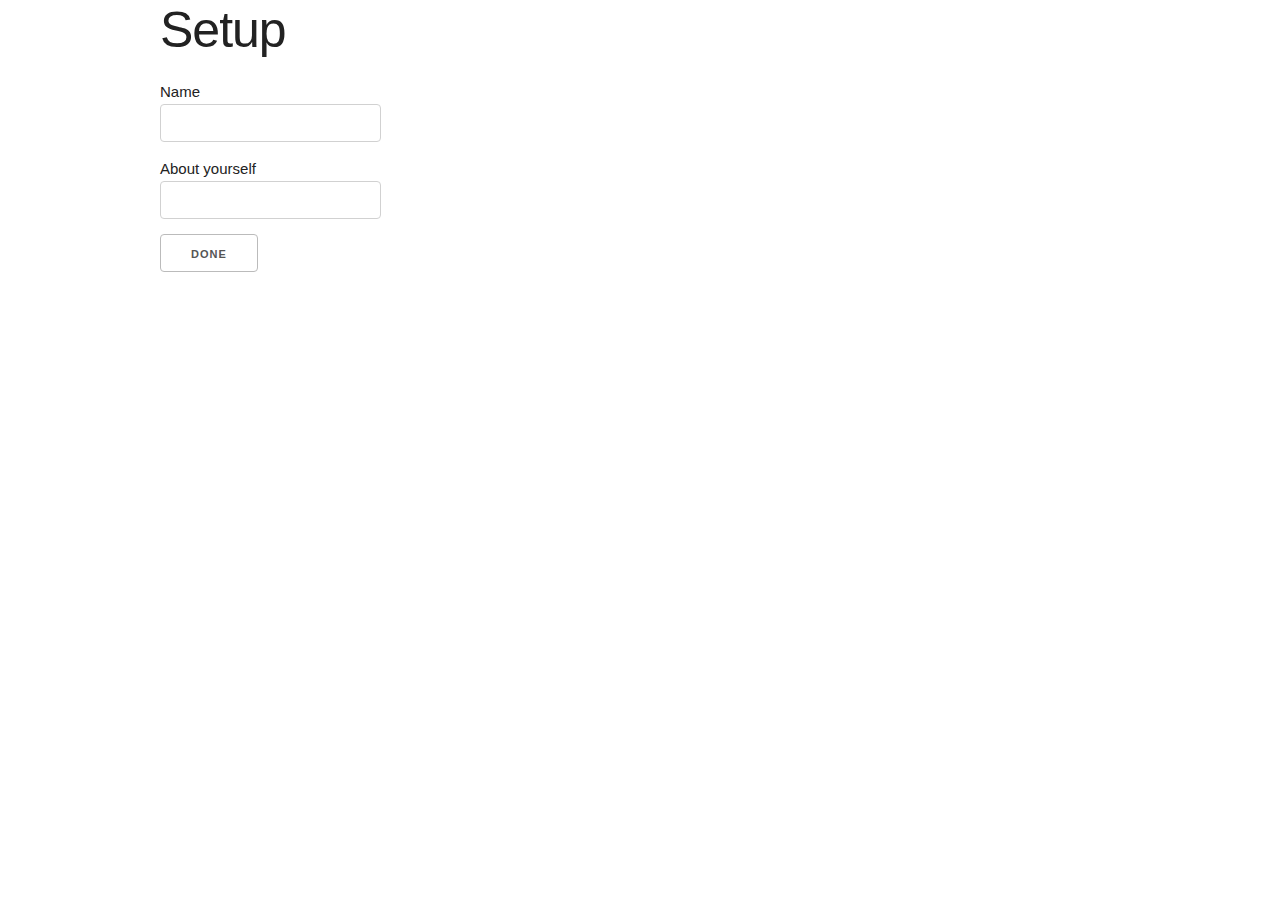
<file: templates/initialization.html>
<!doctype html>
<html>
<head>
    <meta charset="utf-8">
    <title>Decser | Setup</title>
    <meta name="viewport" content="width=device-width, initial-scale=1">
    <link rel="stylesheet" href="/static/css/normalize.css">
    <link rel="stylesheet" href="/static/css/skeleton.css">
</head>
<body>
<div class="container">
    <div class="row">
        <div class="six columns">
            <h1>Setup</h1>
            <form action="" method=post enctype=multipart/form-data>
                Name<br><input type=text name=user_name><br>
                About yourself<br><input type=text name=user_description><br>
                <input type=submit value=Done>
            </form>
        </div>
    </div>
</div>
</body>
</html>
</file>
<file: static/css/skeleton.css>
/*
* Skeleton V2.0.4
* Copyright 2014, Dave Gamache
* www.getskeleton.com
* Free to use under the MIT license.
* http://www.opensource.org/licenses/mit-license.php
* 12/29/2014
*/


/* Table of contents
––––––––––––––––––––––––––––––––––––––––––––––––––
- Grid
- Base Styles
- Typography
- Links
- Buttons
- Forms
- Lists
- Code
- Tables
- Spacing
- Utilities
- Clearing
- Media Queries
*/


/* Grid
–––––––––––––––––––––––––––––––––––––––––––––––––– */
.container {
  position: relative;
  width: 100%;
  max-width: 960px;
  margin: 0 auto;
  padding: 0 20px;
  box-sizing: border-box; }
.column,
.columns {
  width: 100%;
  float: left;
  box-sizing: border-box; }

/* For devices larger than 400px */
@media (min-width: 400px) {
  .container {
    width: 85%;
    padding: 0; }
}

/* For devices larger than 550px */
@media (min-width: 550px) {
  .container {
    width: 80%; }
  .column,
  .columns {
    margin-left: 4%; }
  .column:first-child,
  .columns:first-child {
    margin-left: 0; }

  .one.column,
  .one.columns                    { width: 4.66666666667%; }
  .two.columns                    { width: 13.3333333333%; }
  .three.columns                  { width: 22%;            }
  .four.columns                   { width: 30.6666666667%; }
  .five.columns                   { width: 39.3333333333%; }
  .six.columns                    { width: 48%;            }
  .seven.columns                  { width: 56.6666666667%; }
  .eight.columns                  { width: 65.3333333333%; }
  .nine.columns                   { width: 74.0%;          }
  .ten.columns                    { width: 82.6666666667%; }
  .eleven.columns                 { width: 91.3333333333%; }
  .twelve.columns                 { width: 100%; margin-left: 0; }

  .one-third.column               { width: 30.6666666667%; }
  .two-thirds.column              { width: 65.3333333333%; }

  .one-half.column                { width: 48%; }

  /* Offsets */
  .offset-by-one.column,
  .offset-by-one.columns          { margin-left: 8.66666666667%; }
  .offset-by-two.column,
  .offset-by-two.columns          { margin-left: 17.3333333333%; }
  .offset-by-three.column,
  .offset-by-three.columns        { margin-left: 26%;            }
  .offset-by-four.column,
  .offset-by-four.columns         { margin-left: 34.6666666667%; }
  .offset-by-five.column,
  .offset-by-five.columns         { margin-left: 43.3333333333%; }
  .offset-by-six.column,
  .offset-by-six.columns          { margin-left: 52%;            }
  .offset-by-seven.column,
  .offset-by-seven.columns        { margin-left: 60.6666666667%; }
  .offset-by-eight.column,
  .offset-by-eight.columns        { margin-left: 69.3333333333%; }
  .offset-by-nine.column,
  .offset-by-nine.columns         { margin-left: 78.0%;          }
  .offset-by-ten.column,
  .offset-by-ten.columns          { margin-left: 86.6666666667%; }
  .offset-by-eleven.column,
  .offset-by-eleven.columns       { margin-left: 95.3333333333%; }

  .offset-by-one-third.column,
  .offset-by-one-third.columns    { margin-left: 34.6666666667%; }
  .offset-by-two-thirds.column,
  .offset-by-two-thirds.columns   { margin-left: 69.3333333333%; }

  .offset-by-one-half.column,
  .offset-by-one-half.columns     { margin-left: 52%; }

}


/* Base Styles
–––––––––––––––––––––––––––––––––––––––––––––––––– */
/* NOTE
html is set to 62.5% so that all the REM measurements throughout Skeleton
are based on 10px sizing. So basically 1.5rem = 15px :) */
html {
  font-size: 62.5%; }
body {
  font-size: 1.5em; /* currently ems cause chrome bug misinterpreting rems on body element */
  line-height: 1.6;
  font-weight: 400;
  font-family: "Raleway", "HelveticaNeue", "Helvetica Neue", Helvetica, Arial, sans-serif;
  color: #222; }


/* Typography
–––––––––––––––––––––––––––––––––––––––––––––––––– */
h1, h2, h3, h4, h5, h6 {
  margin-top: 0;
  margin-bottom: 2rem;
  font-weight: 300; }
h1 { font-size: 4.0rem; line-height: 1.2;  letter-spacing: -.1rem;}
h2 { font-size: 3.6rem; line-height: 1.25; letter-spacing: -.1rem; }
h3 { font-size: 3.0rem; line-height: 1.3;  letter-spacing: -.1rem; }
h4 { font-size: 2.4rem; line-height: 1.35; letter-spacing: -.08rem; }
h5 { font-size: 1.8rem; line-height: 1.5;  letter-spacing: -.05rem; }
h6 { font-size: 1.5rem; line-height: 1.6;  letter-spacing: 0; }

/* Larger than phablet */
@media (min-width: 550px) {
  h1 { font-size: 5.0rem; }
  h2 { font-size: 4.2rem; }
  h3 { font-size: 3.6rem; }
  h4 { font-size: 3.0rem; }
  h5 { font-size: 2.4rem; }
  h6 { font-size: 1.5rem; }
}

p {
  margin-top: 0; }


/* Links
–––––––––––––––––––––––––––––––––––––––––––––––––– */
a {
  color: #1EAEDB; }
a:hover {
  color: #0FA0CE; }


/* Buttons
–––––––––––––––––––––––––––––––––––––––––––––––––– */
.button,
button,
input[type="submit"],
input[type="reset"],
input[type="button"] {
  display: inline-block;
  height: 38px;
  padding: 0 30px;
  color: #555;
  text-align: center;
  font-size: 11px;
  font-weight: 600;
  line-height: 38px;
  letter-spacing: .1rem;
  text-transform: uppercase;
  text-decoration: none;
  white-space: nowrap;
  background-color: transparent;
  border-radius: 4px;
  border: 1px solid #bbb;
  cursor: pointer;
  box-sizing: border-box; }
.button:hover,
button:hover,
input[type="submit"]:hover,
input[type="reset"]:hover,
input[type="button"]:hover,
.button:focus,
button:focus,
input[type="submit"]:focus,
input[type="reset"]:focus,
input[type="button"]:focus {
  color: #333;
  border-color: #888;
  outline: 0; }
.button.button-primary,
button.button-primary,
input[type="submit"].button-primary,
input[type="reset"].button-primary,
input[type="button"].button-primary {
  color: #FFF;
  background-color: #33C3F0;
  border-color: #33C3F0; }
.button.button-primary:hover,
button.button-primary:hover,
input[type="submit"].button-primary:hover,
input[type="reset"].button-primary:hover,
input[type="button"].button-primary:hover,
.button.button-primary:focus,
button.button-primary:focus,
input[type="submit"].button-primary:focus,
input[type="reset"].button-primary:focus,
input[type="button"].button-primary:focus {
  color: #FFF;
  background-color: #1EAEDB;
  border-color: #1EAEDB; }


/* Forms
–––––––––––––––––––––––––––––––––––––––––––––––––– */
input[type="email"],
input[type="number"],
input[type="search"],
input[type="text"],
input[type="tel"],
input[type="url"],
input[type="password"],
textarea,
select {
  height: 38px;
  padding: 6px 10px; /* The 6px vertically centers text on FF, ignored by Webkit */
  background-color: #fff;
  border: 1px solid #D1D1D1;
  border-radius: 4px;
  box-shadow: none;
  box-sizing: border-box; }
/* Removes awkward default styles on some inputs for iOS */
input[type="email"],
input[type="number"],
input[type="search"],
input[type="text"],
input[type="tel"],
input[type="url"],
input[type="password"],
textarea {
  -webkit-appearance: none;
     -moz-appearance: none;
          appearance: none; }
textarea {
  min-height: 65px;
  padding-top: 6px;
  padding-bottom: 6px; }
input[type="email"]:focus,
input[type="number"]:focus,
input[type="search"]:focus,
input[type="text"]:focus,
input[type="tel"]:focus,
input[type="url"]:focus,
input[type="password"]:focus,
textarea:focus,
select:focus {
  border: 1px solid #33C3F0;
  outline: 0; }
label,
legend {
  display: block;
  margin-bottom: .5rem;
  font-weight: 600; }
fieldset {
  padding: 0;
  border-width: 0; }
input[type="checkbox"],
input[type="radio"] {
  display: inline; }
label > .label-body {
  display: inline-block;
  margin-left: .5rem;
  font-weight: normal; }


/* Lists
–––––––––––––––––––––––––––––––––––––––––––––––––– */
ul {
  list-style: circle inside; }
ol {
  list-style: decimal inside; }
ol, ul {
  padding-left: 0;
  margin-top: 0; }
ul ul,
ul ol,
ol ol,
ol ul {
  margin: 1.5rem 0 1.5rem 3rem;
  font-size: 90%; }
li {
  margin-bottom: 1rem; }


/* Code
–––––––––––––––––––––––––––––––––––––––––––––––––– */
code {
  padding: .2rem .5rem;
  margin: 0 .2rem;
  font-size: 90%;
  white-space: nowrap;
  background: #F1F1F1;
  border: 1px solid #E1E1E1;
  border-radius: 4px; }
pre > code {
  display: block;
  padding: 1rem 1.5rem;
  white-space: pre; }


/* Tables
–––––––––––––––––––––––––––––––––––––––––––––––––– */
th,
td {
  padding: 12px 15px;
  text-align: left;
  border-bottom: 1px solid #E1E1E1; }
th:first-child,
td:first-child {
  padding-left: 0; }
th:last-child,
td:last-child {
  padding-right: 0; }


/* Spacing
–––––––––––––––––––––––––––––––––––––––––––––––––– */
button,
.button {
  margin-bottom: 1rem; }
input,
textarea,
select,
fieldset {
  margin-bottom: 1.5rem; }
pre,
blockquote,
dl,
figure,
table,
p,
ul,
ol,
form {
  margin-bottom: 2.5rem; }


/* Utilities
–––––––––––––––––––––––––––––––––––––––––––––––––– */
.u-full-width {
  width: 100%;
  box-sizing: border-box; }
.u-max-full-width {
  max-width: 100%;
  box-sizing: border-box; }
.u-pull-right {
  float: right; }
.u-pull-left {
  float: left; }


/* Misc
–––––––––––––––––––––––––––––––––––––––––––––––––– */
hr {
  margin-top: 3rem;
  margin-bottom: 3.5rem;
  border-width: 0;
  border-top: 1px solid #E1E1E1; }


/* Clearing
–––––––––––––––––––––––––––––––––––––––––––––––––– */

/* Self Clearing Goodness */
.container:after,
.row:after,
.u-cf {
  content: "";
  display: table;
  clear: both; }


/* Media Queries
–––––––––––––––––––––––––––––––––––––––––––––––––– */
/*
Note: The best way to structure the use of media queries is to create the queries
near the relevant code. For example, if you wanted to change the styles for buttons
on small devices, paste the mobile query code up in the buttons section and style it
there.
*/


/* Larger than mobile */
@media (min-width: 400px) {}

/* Larger than phablet (also point when grid becomes active) */
@media (min-width: 550px) {}

/* Larger than tablet */
@media (min-width: 750px) {}

/* Larger than desktop */
@media (min-width: 1000px) {}

/* Larger than Desktop HD */
@media (min-width: 1200px) {}
</file>
